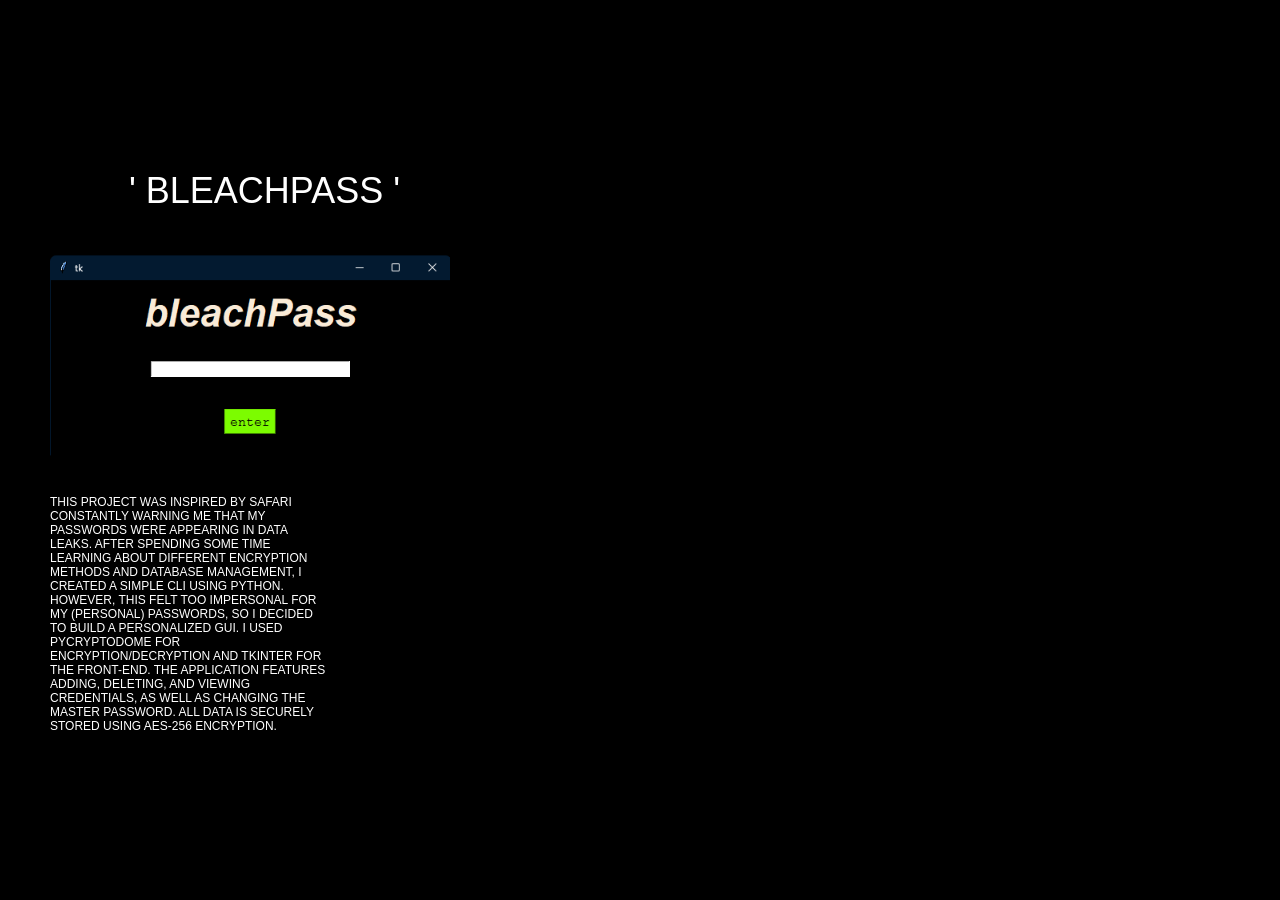
<file: projects.html>
<!DOCTYPE html>
<html lang="en">
<head>
    <meta charset="UTF-8">
    <meta name="viewport" content="width=device-width, initial-scale=1.0">
    <link rel="stylesheet" href="style.css">
    <title>Portfolio</title>
</head>
<body>

    <canvas id="canvas"></canvas>

    <div class="project_text">
        <p>
        this project was inspired by safari constantly warning me that
        my passwords were appearing in data leaks. After spending some
        time learning about different encryption methods and database management, 
        I created a simple CLI using Python. However, this felt too impersonal
        for my (personal) passwords, so I decided to build a personalized GUI. 
        I used PyCryptoDome for encryption/decryption and Tkinter 
        for the front-end. The application features adding, deleting, and viewing 
        credentials, as well as changing the master password. All data is securely 
        stored using AES-256 encryption.
        </p>
    </div>

    <div class="project_header">
        <h1>
        ' bleachpass '
        </h1>
    </div>

    <div class="project_subheader">
        <h1>
        [ a personalized password encryptor and manager ]
        </h1>
    </div>

    <a href="https://github.com/bleach03/password-encryptor" title="go to the repo" target = "_blank" class="bleachpass-pic">
    <img src="bleachpass_pic.png">
    </a>
</body>
</html>
</file>
<file: style.css>
*{
    margin: 0;
    padding: 0;
    box-sizing: border-box;
    min-width: 0;
    font-family: sans-serif;
    text-transform: uppercase;
    font-weight: 450;
    color: white;
}

html, body{
    background-color: black;
}

canvas{
    position: fixed;
    top: 0;
    left: 0;
    width: 100%;
    height: 100svh;
}

header{
    position: fixed;
    height: 60px;
    width: 80%;
    display: flex;
    align-items: center;
    padding-left: 2rem;
    background: rgb(0, 0, 0);
    z-index: 1;
}

header h1{
    font-size: 2rem;
    transition: transform .5 ease-in-out;
}

.header2{
    position: fixed;
    top: 16rem;
    left: 6rem;
}

.header3{
    position: fixed;
    top:24rem;
    left: 6rem;
}

.header {
    position: fixed;
    top: 8rem;
    left: 6rem;
}

.hero {
    position: fixed;
    height: calc(100svh - 60px);
}

.hero h1{
    position: fixed;
    bottom: 2rem;
    left: 2rem;
}

.icon{
    position: fixed;
    font-size: 30px;
    top: 1rem;
    transition: transform .5s ease-in-out;
    z-index: 2;

}

.icon:hover{
    transform: scale(1.5);
}

.icon:nth-child(1) {
    right: 100px;
}

.icon:nth-child(2) {
    right: 60px; 
}

.icon:nth-child(3) {
    right: 20px; 
}

.project_text{
    top: 475px;
    position: absolute;
    left: 30px;
    display:inline-flex;
    align-items:center;
    justify-content: center;
    font-size: 12px;
    width: 25%;
    padding: 20px;
}

.bleachpass-pic{
    top: 230px;
    position: absolute;
    transform: scale(.8);
}

.project_header{
    font-style: bold;
    top: 150px;
    position: absolute;
    left: 72.5px;
    display: inline-flex;
    align-items: center;
    justify-content: center;
    font-size: 18px;
    width:30%;
    padding: 20px;
}

.project_subheader{
    top: 250px;
    position: absolute;
    left: 40px;
    display: inline-flex;
    align-items: center;
    justify-content: center;
    font-size: 12px;
    width: 25%;
    padding: 20px;
}
</file>
